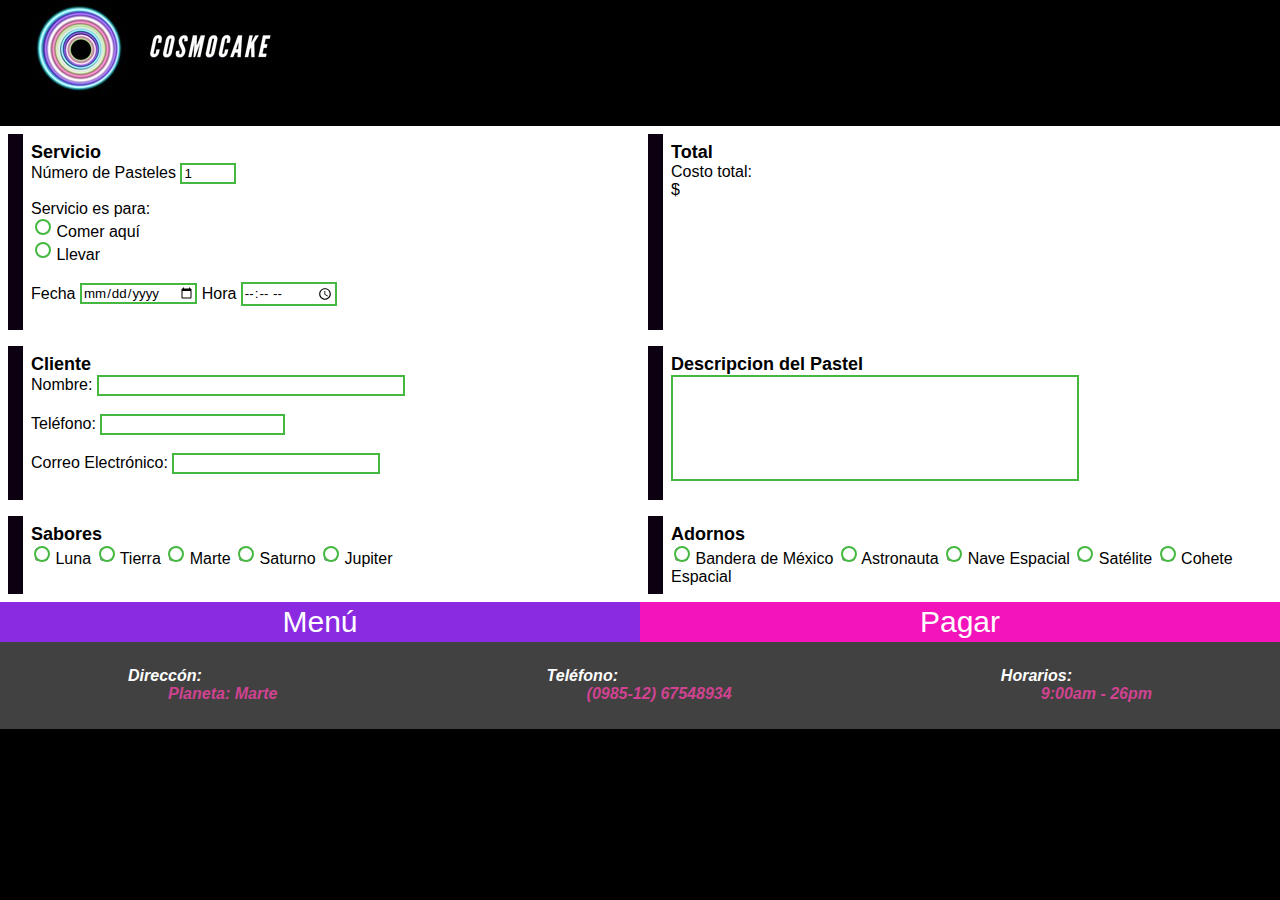
<file: formulario.html>
<!DOCTYPE html>
<html lang="en">
<head>
    <meta charset="UTF-8">
    <meta http-equiv="X-UA-Compatible" content="IE=edge">
    <meta name="viewport" content="width=device-width, initial-scale=1.0">
    <title>Formulario</title>
    <link rel="stylesheet" href="./app.css">
</head>
<body>

    <header class="cabecera">
        <div class="logo"><img src="./logo_mini.jpg" alt="logo"></div>
    </header>

    <section class="nombre-pagina">
        <h1></h1>
    </section>

<article>
    <seccion class="formulario">
        <div class="formulario-servicio">
            <h2 class="titulos-form">Servicio</h2>
            <label for="pasteles">Número de Pasteles</label>
            <input type="number" id="pasteles" name="pasteles" value="1" min="1", max="10">
            <p>Servicio es para: <br>
            <input type="radio" id="aqui" name="servicio" value="aqui">
            <label for="roja">Comer aquí</label><br>
            <input type="radio" id="llevar" name="servicio" value="llevar">
            <label for="verde">Llevar</label>
            <br><br>
            <label for="fecha">Fecha</label>
            <input type="date" name="fecha" id="fecha">
            <label for="hora">Hora</label>
            <input type="time" name="hora" id="hora">
         </div>
    
         <div class="formulario-servicio">
            <h2 class="titulos-form">Total</h2>
            <label for="total">Costo total:</label>
            <div>$</div>
        </div>

    </seccion>

    <seccion class="formulario">
        
        <div class="formulario-cliente"> 
            
            <h2 class="titulos-form">Cliente</h2>
            <label for="nombre">Nombre:</label>
            <input type="text" name="nombre" id="nombre">
            <br><br>
            <label for="telefono">Teléfono:</label>
            <input type="tel" name="telefono" id="telefono">
            <br><br>
            <label for="email">Correo Electrónico:</label>
            <input type="email" name="email" id="email">
            <br><br>
        </div>
            
            
       
       
        <div class="formulario-cliente">
                <h2 class="titulos-form">Descripcion del Pastel</h2>
                <input type="text" name="descripcion" id="descripcion">
        </div>

    </seccion>

    

    

    <seccion class="formulario"> 
        <div class="formulario-orden">
            <h2 class="titulos-form">Sabores</h2>
             <input type="checkbox" value="saborP1" id="sabor1">
             <label for="sabor1">Luna</label>
             <input type="checkbox" value="saborP2" id="sabor2">
             <label for="sabor2">Tierra</label>
             <input type="checkbox" value="saborP3" id="sabor3">
             <label for="sabor3">Marte</label>
             <input type="checkbox" value="saborP4" id="sabor4">
             <label for="sabor4">Saturno</label>
             <input type="checkbox" value="saborP5" id="sabor5">
             <label for="sabor5">Jupiter</label>
        </div>
        
        
        <div class="formulario-orden">
            <h2 class="titulos-form">Adornos</h2>
            <input type="checkbox" value="adornoP1" id="adorno1">
            <label for="adorno1">Bandera de México</label>
            <input type="checkbox" value="adornoP2" id="adorno2">
            <label for="adorno2">Astronauta</label>
            <input type="checkbox" value="adornoP3" id="adorno3">
            <label for="adorno3">Nave Espacial</label>
            <input type="checkbox" value="adornoP4" id="adorno4">
            <label for="adorno4">Satélite</label>
            <input type="checkbox" value="adornoP5" id="adorno5">
            <label for="adorno5">Cohete Espacial</label>
        </div>
        
    </seccion>

</article>


<section class="cambio-pagina" id="seccion-menu">
    <nav id="nav-menu">
    
            <div><a href="./menu.html"><button class="botones-cambio boton-menu">Menú</button></a></div>
            <div><a href=""><button class="botones-cambio" id="boton-pagar">Pagar</button></a></div>
    
    </nav>
</section>

    


    <footer class="pie">

        <dl class="datospie">
        
            <div><dt>Direccón:</dt>
            <dd>Planeta: Marte</dd></div>
            <div><dt>Teléfono:</dt>
            <dd>(0985-12) 67548934</dd></div>
            <div><dt>Horarios:</dt>
            <dd>9:00am - 26pm</dd></div>
        
         </dl>
     </footer>
    



    
</body>
</html>
</file>
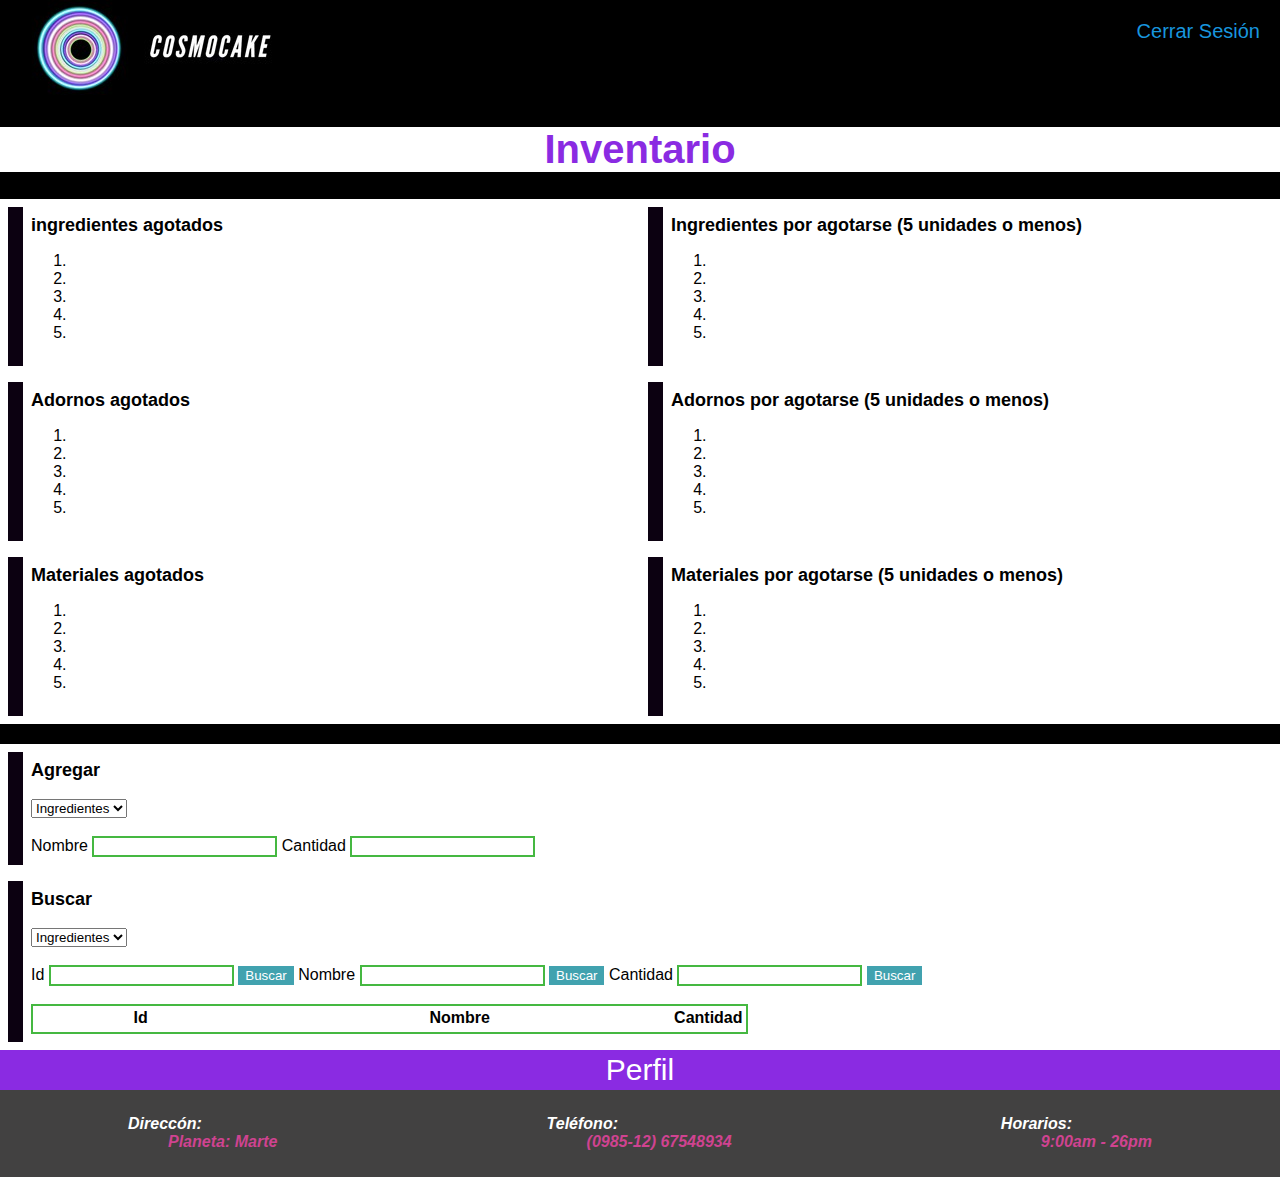
<file: inventario.html>
<!DOCTYPE html>
<html lang="en">
<head>
    <meta charset="UTF-8">
    <meta http-equiv="X-UA-Compatible" content="IE=edge">
    <meta name="viewport" content="width=device-width, initial-scale=1.0">
    <title>Inventario</title>
    <link rel="stylesheet" href="./app.css">
</head>
<body>
    <header id="cabecera-usuario">
        <div class="logo" id="logo_perfil"><img src="./logo_mini.jpg" alt="logo"></div>
        <div id="cerrarS">
            <a href="./login.html">Cerrar Sesión</a>
        </div>
    </header>


    <article>
        
        <section class="nombre-pagina">
            <h1>Inventario</h1>
        </section>
    
        <seccion class="inventario-B"> 
            <div class="ingredientes-B">
                <h2 class="titulos-inventario">ingredientes agotados</h2>
                <ol>
                    <li></li>
                    <li></li>
                    <li></li>
                    <li></li>
                    <li></li>
                </ol>
            </div>
            <div class="ingredientes-B">
                <h2 class="titulos-inventario">Ingredientes por agotarse (5 unidades o menos)</h2>
                <ol>
                    <li></li>
                    <li></li>
                    <li></li>
                    <li></li>
                    <li></li>
                </ol>
            </div>
        </seccion>

        <seccion class="inventario-B"> 
            <div class="adornos-B">
                <h2 class="titulos-inventario">Adornos agotados</h2>
                <ol>
                    <li></li>
                    <li></li>
                    <li></li>
                    <li></li>
                    <li></li>
                </ol>
            </div>
            <div class="adornos-B">
                <h2 class="titulos-inventario">Adornos por agotarse (5 unidades o menos)</h2>
                <ol>
                    <li></li>
                    <li></li>
                    <li></li>
                    <li></li>
                    <li></li>
                </ol>
            </div>
        </seccion>

        <seccion class="inventario-B"> 
            <div class="materiales-B">
                <h2 class="titulos-inventario">Materiales agotados</h2>
                <ol>
                    <li></li>
                    <li></li>
                    <li></li>
                    <li></li>
                    <li></li>
                </ol>
            </div>
            <div class="materiales-B">
                <h2 class="titulos-inventario">Materiales por agotarse (5 unidades o menos)</h2>
                <ol>
                    <li></li>
                    <li></li>
                    <li></li>
                    <li></li>
                    <li></li>
                </ol>
            </div>
        </seccion>

        <seccion class="inventario-B" id="inventario-B">
            <div class="agregar-inventario-B">
                <h2 class="titulos-inventario">Agregar</h2> <br>
                <select name="agregar" id="agregar">
                <option value="ingredientes">Ingredientes</option>
                <option value="adornos ">Adornos</option>
                <option value="materilaes">Materiales</option></select> <br><br>
                <label for="inventario-nombre">Nombre</label>
                <input type="text" name="inventario-nombre" id="inventario-nombre">
                <label for="inventario-numero">Cantidad</label>
                <input type="number" name="inventario-numero" id="inventario-numero">


            </div>
            
        </seccion>

        <div class="inventario-B">
            <div class="agregar-inventario-B">
                <h2 class="titulos-inventario">Buscar</h2> <br>
                <select name="buscar" id="buscar">
                    <option value="ingredientes">Ingredientes</option>
                    <option value="adornos ">Adornos</option>
                    <option value="materilaes">Materiales</option></select> <br><br>
                    <label for="busqueda-id">Id</label>
                    <input type="text" name="busqueda-id" id="busqueda-id">
                    <button class="buscarB">Buscar</button>
                    <label for="busqueda-nombre">Nombre</label>
                    <input type="text" name="busqueda-nombre" id="busqueda-nombre">
                    <button class="buscarB">Buscar</button>
                    <label for="busqueda-numero">Cantidad</label>
                    <input type="number" name="busqueda-numero" id="busqueda-numero">
                    <button class="buscarB">Buscar</button>
                    <br><br>

                    <table class="tablasIP" id="tabla-inventario">
                        <tr>
                            <th>Id</th>
                            <th>Nombre</th>
                            <th>Cantidad</th>
                        </tr>
                        <tr>
                            <hd></hd>
                            <hd></hd>
                            <hd></hd>
                        </tr>

                    </table>
            </div>
            
        </div>


    </article>

    <section class="cambio-pagina" id="seccion-menu">
        <nav id="nav-menu">

            <div><a href="./perfil.html"><button class="botones-cambio" id="boton-Rperfil">Perfil</button></a></div>
                
        </nav>
    </section>

    <footer class="pie">

        <dl class="datospie">
        
            <div><dt>Direccón:</dt>
            <dd>Planeta: Marte</dd></div>
            <div><dt>Teléfono:</dt>
            <dd>(0985-12) 67548934</dd></div>
            <div><dt>Horarios:</dt>
            <dd>9:00am - 26pm</dd></div>
           
        
         </dl>
     </footer>

    
</body>
</html>
</file>
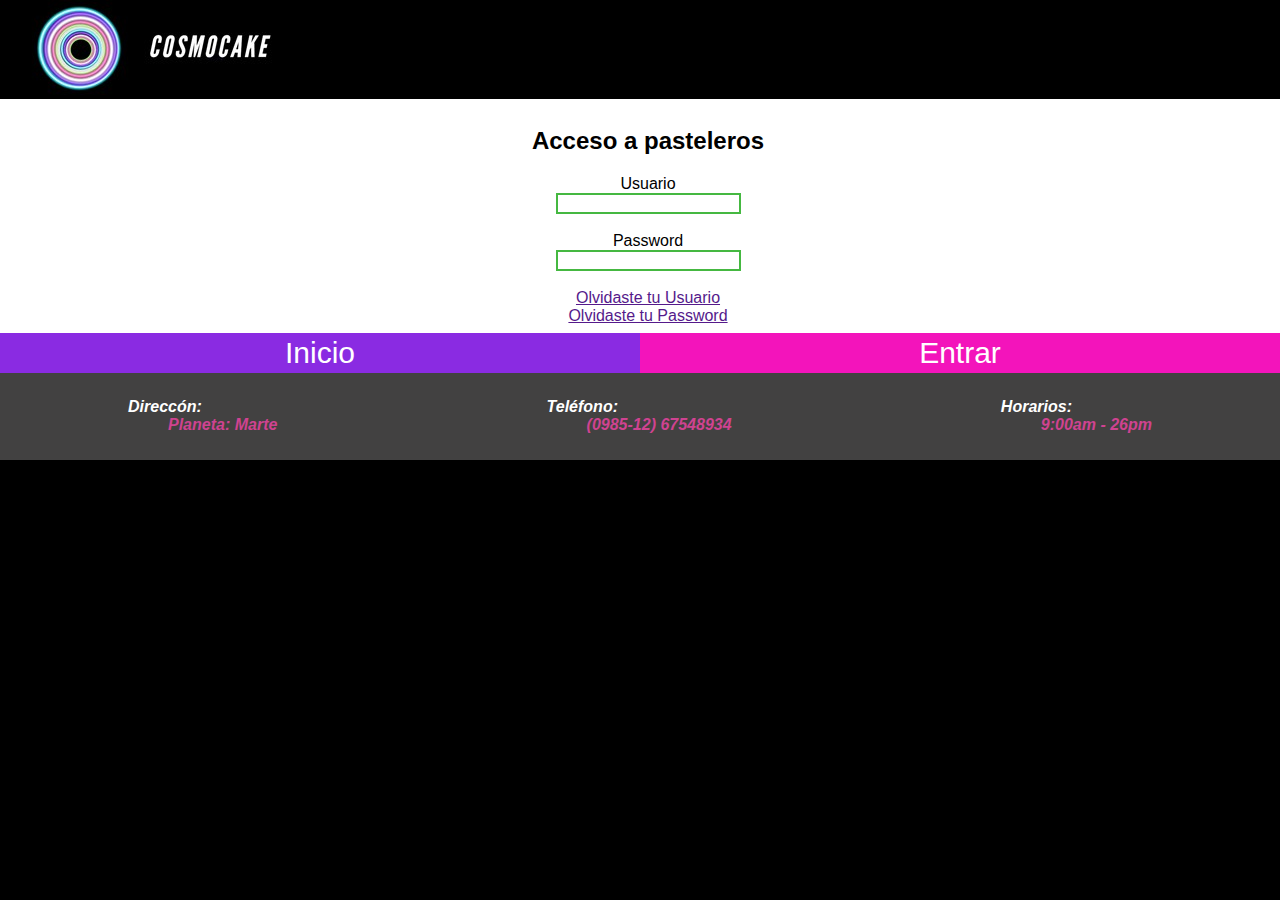
<file: login.html>
<!DOCTYPE html>
<html lang="en">
<head>
    <meta charset="UTF-8">
    <meta http-equiv="X-UA-Compatible" content="IE=edge">
    <meta name="viewport" content="width=device-width, initial-scale=1.0">
    <title>Document</title>
    <link rel="stylesheet" href="./app.css">
</head>
<body>

    <header class="cabecera">
        <div class="logo"><img src="./logo_mini.jpg" alt="logo"></div>
    </header>
    

    <article id="seccion-login">
        
            <h2>Acceso a pasteleros</h2>
            <label for="emailU">Usuario</label>
            <input type="email" name="emailU" id="emailU" value=""><br>
            <label for="passwordU">Password</label>
            <input type="password" name="passwordU" id="passwordU" value="" pattern=".{6.}">
            <br>

            <a href="">Olvidaste tu Usuario</a>
            <a href="">Olvidaste tu Password</a>
        
    </article>

    <section class="cambio-pagina" id="seccion-menu">
        <nav id="nav-menu">

            <div><a href="./index.html"><button class="botones-cambio boton-inicio">Inicio</button></a></div>
        
            <div><a href="./perfil.html"><button class="botones-cambio" id="boton-perfil">Entrar</button></a></div>
                
        
        </nav>
    </section>

    <footer class="pie">

        <dl class="datospie">
        
            <div><dt>Direccón:</dt>
            <dd>Planeta: Marte</dd></div>
            <div><dt>Teléfono:</dt>
            <dd>(0985-12) 67548934</dd></div>
            <div><dt>Horarios:</dt>
            <dd>9:00am - 26pm</dd></div>
        
         </dl>
     </footer>
    
</body>
</html>
</file>
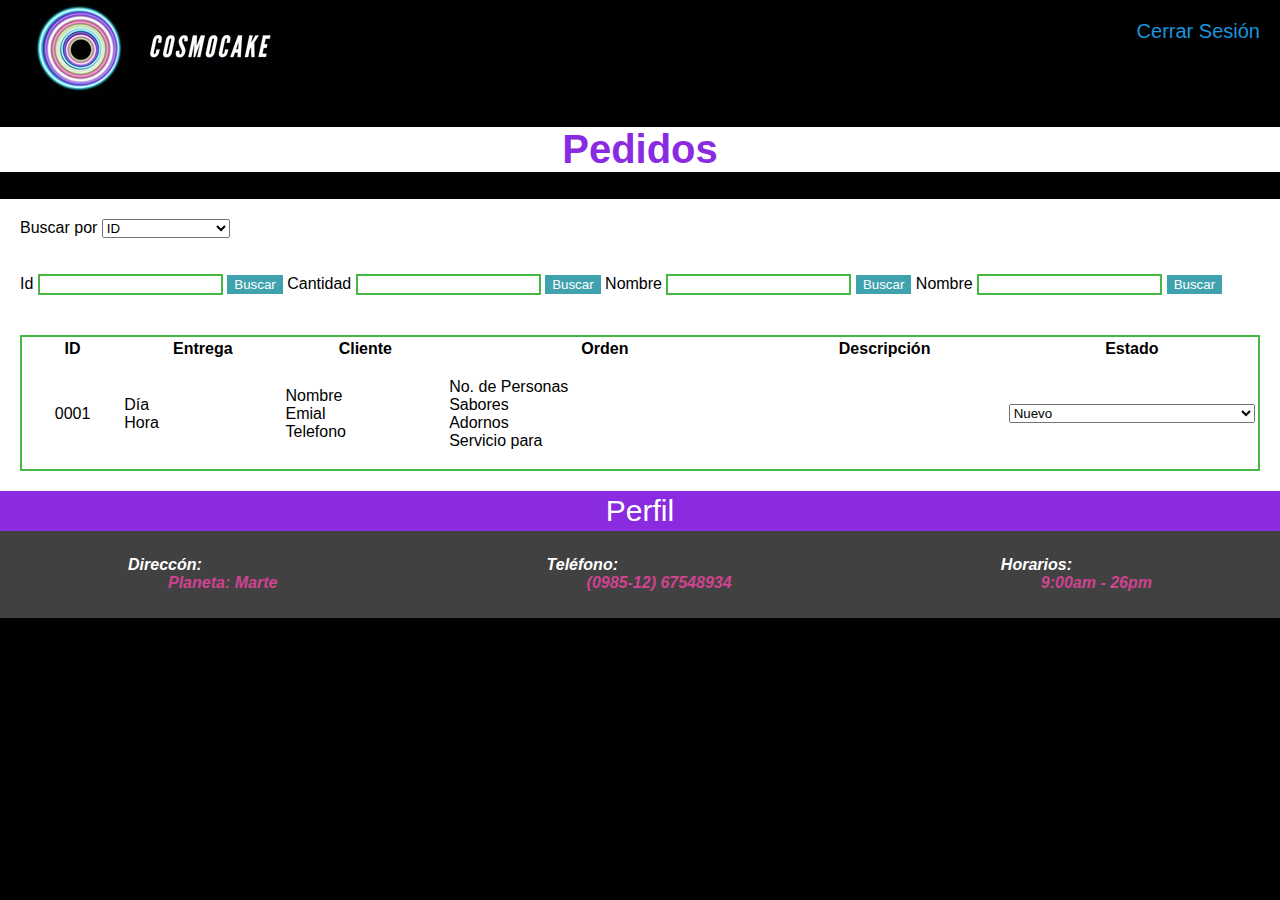
<file: pedidos.html>
<!DOCTYPE html>
<html lang="en">
<head>
    <meta charset="UTF-8">
    <meta http-equiv="X-UA-Compatible" content="IE=edge">
    <meta name="viewport" content="width=device-width, initial-scale=1.0">
    <title>Ordenes</title>
    <link rel="stylesheet" href="./app.css">
</head>
<body>
    <header id="cabecera-usuario">
        <div class="logo" id="logo_perfil"><img src="./logo_mini.jpg" alt="logo"></div>
        <div id="cerrarS">
            <a href="./login.html">Cerrar Sesión</a>
        </div>
    </header>


    <article id="pedidos">

        <section class="nombre-pagina">
            <h1>Pedidos</h1>
        </section>
        
        <seccion class="seccion-pedidos">
            <div> 
                <label for="buscador">Buscar por</label>
                <select name="buscador" id="buscador">
                    <option value="idB">ID</option>
                    <option value="fechaEntregaB">Fecha de Entrega</option>
                    <option value="clienteB">Cliente</option>
                    <option value="estadoB">Estado</option>
                </select>
            
            </div>
            <br><br>
            <div>
                <label for="busquedaP-id">Id</label>
                <input type="text" name="busquedaP-id" id="busquedaP-id">
                <button class="buscarB">Buscar</button>
                <label for="busquedaP-fecha">Cantidad</label>
                <input type="number" name="busquedaP-fecha" id="busquedaP-fecha">
                <button class="buscarB">Buscar</button>
                <label for="busquedaP-nombre">Nombre</label>
                <input type="text" name="busquedaP-nombre" id="busquedaP-nombre">
                <button class="buscarB">Buscar</button>
                <label for="busquedaP-estado">Nombre</label>
                <input type="text" name="busquedaP-estado" id="busquedaP-estado">
                <button class="buscarB">Buscar</button>
            </div>
                
        </seccion>

        <seccion class="seccion-pedidos" id="infobusqueda">
            <table class="tablasIP" id="tabla-pedidos">
                <tr>
                    <th>ID</th>
                    <th>Entrega</th>
                    <th>Cliente</th>
                    <th>Orden</th>
                    <th>Descripción</th>
                    <th>Estado</th>
                </tr>
                <tr>
                    <td>0001</td>
                    <td>
                        <dt> Día
                            <dd></dd>
                        </dt>
                        <dt> Hora
                            <dd></dd>
                        </dt>
                    </td>
                    <td><dl>
                        <dt> Nombre
                            <dd></dd>
                        </dt>
                        <dt> Emial
                            <dd></dd>
                        </dt>
                        <dt> Telefono
                            <dd></dd>
                        </dt>
                    </dl></td>
                    <td>
                        <dl>
                            <dt> No. de Personas
                                <dd></dd>
                            </dt>
                            <dt> Sabores
                                <dd></dd>
                            </dt>
                            <dt>Adornos
                                <dd></dd>
                            </dt>
                            <dt>Servicio para
                            <dd></dd>
                            </dt>
                        </dl>
                    </td>
                    <td></td>
                    <td>
                        <select id="estadoS" name="estadoS">
                            <option value="nuevo">Nuevo</option>
                            <option value="preparacion">Preparación</option>
                            <option value="listo">Listo</option>
                            <option value="Entregado">Entregado</option>
                        </select>
                    </td>
                </tr>
                
            </table>
        

        </seccion>
        
    </article>

    <section class="cambio-pagina" id="seccion-menu">
        <nav id="nav-menu">

            <div><a href="./perfil.html"><button class="botones-cambio" id="boton-Rperfil">Perfil</button></a></div>
                
        </nav>
    </section>

    <footer class="pie">

        <dl class="datospie">
        
            <div><dt>Direccón:</dt>
            <dd>Planeta: Marte</dd></div>
            <div><dt>Teléfono:</dt>
            <dd>(0985-12) 67548934</dd></div>
            <div><dt>Horarios:</dt>
            <dd>9:00am - 26pm</dd></div>
           
        
         </dl>
     </footer>
    
</body>
</html>
</file>
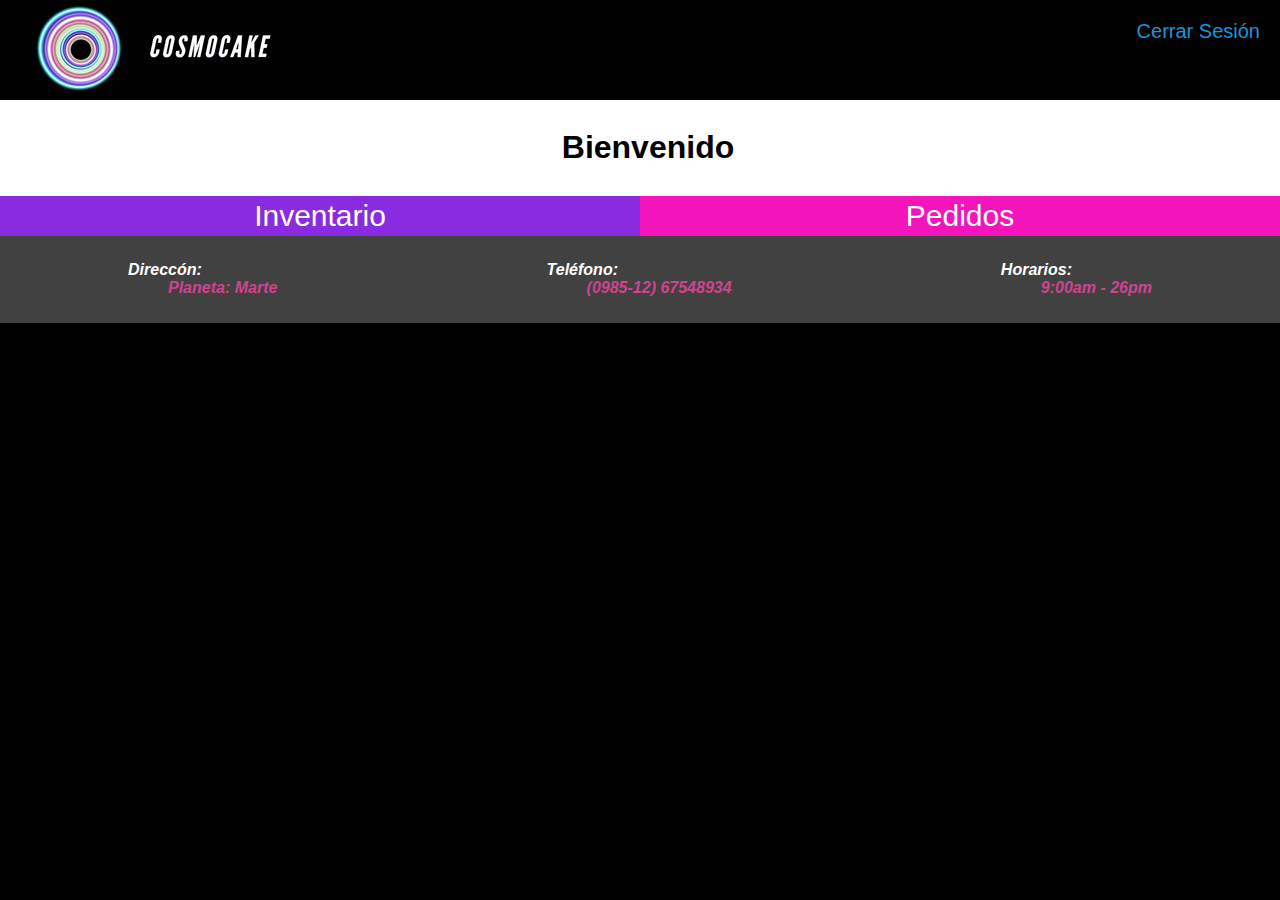
<file: perfil.html>
<!DOCTYPE html>
<html lang="en">
<head>
    <meta charset="UTF-8">
    <meta http-equiv="X-UA-Compatible" content="IE=edge">
    <meta name="viewport" content="width=device-width, initial-scale=1.0">
    <title>Document</title>
    <link rel="stylesheet" href="./app.css">
</head>
<body>

    <header id="cabecera-usuario">
        <div class="logo" id="logo_perfil"><img src="./logo_mini.jpg" alt="logo"></div>
        <div id="cerrarS">
            <a href="./login.html">Cerrar Sesión</a>
        </div>
    </header>


    <article id="seccion-perfil">
        <h1>Bienvenido</h1>
        

    
    </article>

    <section class="cambio-pagina" id="seccion-menu">
        <nav id="nav-menu">

            <div><a href="./inventario.html"><button class="botones-cambio" id="boton-inventario">Inventario</button></a></div>
        
            <div><a href="./pedidos.html"><button class="botones-cambio" id="boton-pedidos">Pedidos</button></a></div>
                
        </nav>
    </section>

    <footer class="pie">

        <dl class="datospie">
        
            <div><dt>Direccón:</dt>
            <dd>Planeta: Marte</dd></div>
            <div><dt>Teléfono:</dt>
            <dd>(0985-12) 67548934</dd></div>
            <div><dt>Horarios:</dt>
            <dd>9:00am - 26pm</dd></div>
        
         </dl>
     </footer>
    
</body>
</html>
</file>
<file: app.css>
*{
    font-family:Verdana, Geneva, Tahoma, sans-serif
}



body{
    background-color: black;
    margin:0;
   
}

input{
    border: solid rgb(69, 184, 65) 2px;
}

input[type='radio']:after, input[type='checkbox']:after {
    width: 12px;
    height: 12px;
    border-radius: 15px;
    top: -2px;
    left: -1px;
    position: relative;
    background-color: white;
    border: solid rgb(69, 184, 65)  2px;
    content: '';
    display: inline-block;
    visibility: visible;
    
}

input[type='radio']:checked:after, input[type='checkbox']:checked:after {
    width: 12px;
    height: 12px;
    border-radius: 15px;
    top: -2px;
    left: -1px;
    position: relative;
    background-color: blueviolet;
    content: '';
    display: inline-block;
    visibility: visible;
    border: 2px solid blueviolet;
}

.nombre-pagina{
    background-color: #FFFF;
    text-align: center;
    font-size: 20px;
    color: blueviolet;
}

.cabecera{
    display: flex;
    padding: 0% 0% 0% 0%;
    background-color:#0000;
    margin: 0;

}

.logo{
    width: 100%;
    height: 100%;
}

.navegacion{
    display: flexbox;
    width: 100%;
  
}

.main{
    align-items: center;
    display: flex;
    height: 50%;
    justify-content: center;
    width: 100%;
    background-color: #424141;  
}

#accesoB{
    background-color: blueviolet;
    
}

#menuB{
    background-color:  rgb(243, 20, 187);
    
}

.mainlink{
    color: white;
    text-decoration: none;
    font-size: 50px;

}

#fotosPasteleria{
    background-color: white;
    height: 330px;
}

.pie .datospie {
    background-color: #424141;
    color:white;
    font-style: italic;
    font-weight: bold;
    display:flex;
    justify-content: space-between;
    padding: 2% 10% 2% 10%;
    margin: 0;
}

.datospie dd{
    color: rgb(207, 67, 144);
}


#menu{
    display: flex;
    background-color: #FFFF;
    flex-wrap: wrap;
}

.seccion-menu{
    border-left: solid  rgb(12, 1, 17) 15px;
    flex: 1;
    margin: 0.5rem;
    padding: 2rem;
    font-size: 2rem;
    background-color: white;
    color: black;
}

.titulos-menu{
    margin: 30px;
    color: black;
    font-size: 25px;
}

.productosM{
    font-size: 20px;
    margin: 30px;
}

.productosM{
    display: flex;

}

.productosM dd{
    font-style: italic;
    color:#817b7b

}

.cambio-pagina nav{
    display: flex;
    background-color: #FFFF;
    flex-wrap: wrap;
}

.cambio-pagina nav div{
    
    flex: 1;  
    padding: 0;
    font-size: 2rem;
    background-color: white;
    color: white;
    
}

.botones-cambio{
    width: 100%;
    height: 100%;
    font-size: 30px;
    margin: 0;
    
    color: white;
    
}

.boton-inicio{
    border: solid blueviolet 2px;
    background-color: blueviolet;
}

#boton-ordenar{
    border: solid rgb(243, 20, 187) 2px;
    background-color: rgb(243, 20, 187);


}

.formulario, .inventario-B{
    display: flex;
    background-color: #FFFF;
    flex-wrap: wrap;

}

.formulario-servicio, .formulario-cliente, .formulario-orden, #formulario-descripcion, .ingredientes-B, .adornos-B, .materiales-B, .agregar-inventario-B{
    border-left: solid  rgb(12, 1, 17) 15px;
    flex: 1;
    margin: 0.5rem;
    padding: 0.5rem;
    font-size: 1rem;
    background-color: white;
    color: blacks;
}

.titulos-form, .titulos-inventario{
    margin: 0;
    color: black;
    font-size: 18px;

}

.boton-menu{
    border: solid blueviolet 2px;
    background-color: blueviolet;
}

#boton-pagar{
    border: solid rgb(243, 20, 187) 2px;
    background-color: rgb(243, 20, 187);
}

#descripcion{
    width: 400px;
    height: 100px;
}

#email{
    width: 200px;

}

#nombre{
    width: 300px;

}


#seccion-login, #seccion-perfil{
    display: flex;
    width: 100%;
   
    align-items: center;
    flex-direction: column;
    
  padding: 0.5rem;
  background-color: white;
}

#cabecera-usuario{
    display: flex;
    flex-direction: row;

    
}

#cerrarS, #logo_perfil{
    flex: 1;
    margin: 0;
    padding: 0;
    font-size: 20px;
    background-color:black;
    color: white;

}

#cerrarS{
    text-align: right;
    padding: 20px;
    background-color: black;  
}

#cerrarS a{
    text-decoration: none;
    color:rgb(24, 149, 221);

}


#boton-perfil{
    border: solid rgb(243, 20, 187) 2px;
    background-color: rgb(243, 20, 187);
}

#boton-inventario, #boton-Rperfil{
    border: solid blueviolet 2px;
    background-color: blueviolet;
}

#boton-pedidos{
    border: solid rgb(243, 20, 187) 2px;
    background-color: rgb(243, 20, 187);
}

#inventario-B{
    margin-top: 20px;

}

.productosM td:nth-child(1){
    width: 350px;

}

.productosM td:nth-child(2){
    width: 100px;

}

.productosM td:nth-child(3){
    width: 150px;

}

   
.seccion-pedidos{
    display: flex;
    flex-direction: column;
    justify-content: space-evenly;
    flex-wrap: wrap;
    background-color: #FFFF;
    padding: 20px;
    
}

.tablasIP{
    border: solid rgb(69, 184, 65)  2px;
}

#estadoS{
    width: 100%;
}

.tablasIP td:nth-child(1){
 text-align: center;
}

.buscarB{
    background-color: rgb(65, 162, 175);
    border: solid  rgb(65, 162, 175) 1px;
    color: white
}

#tabla-inventario th:nth-child(1){
    width: 30%;
    text-align: center;
}

#tabla-inventario th:nth-child(2){
    width: 60%;
    text-align: center;
}

#tabla-inventario th:nth-child(3){
    width: 50%;
    
}
#tabla-inventari{
    margin: 10px;
}
</file>
